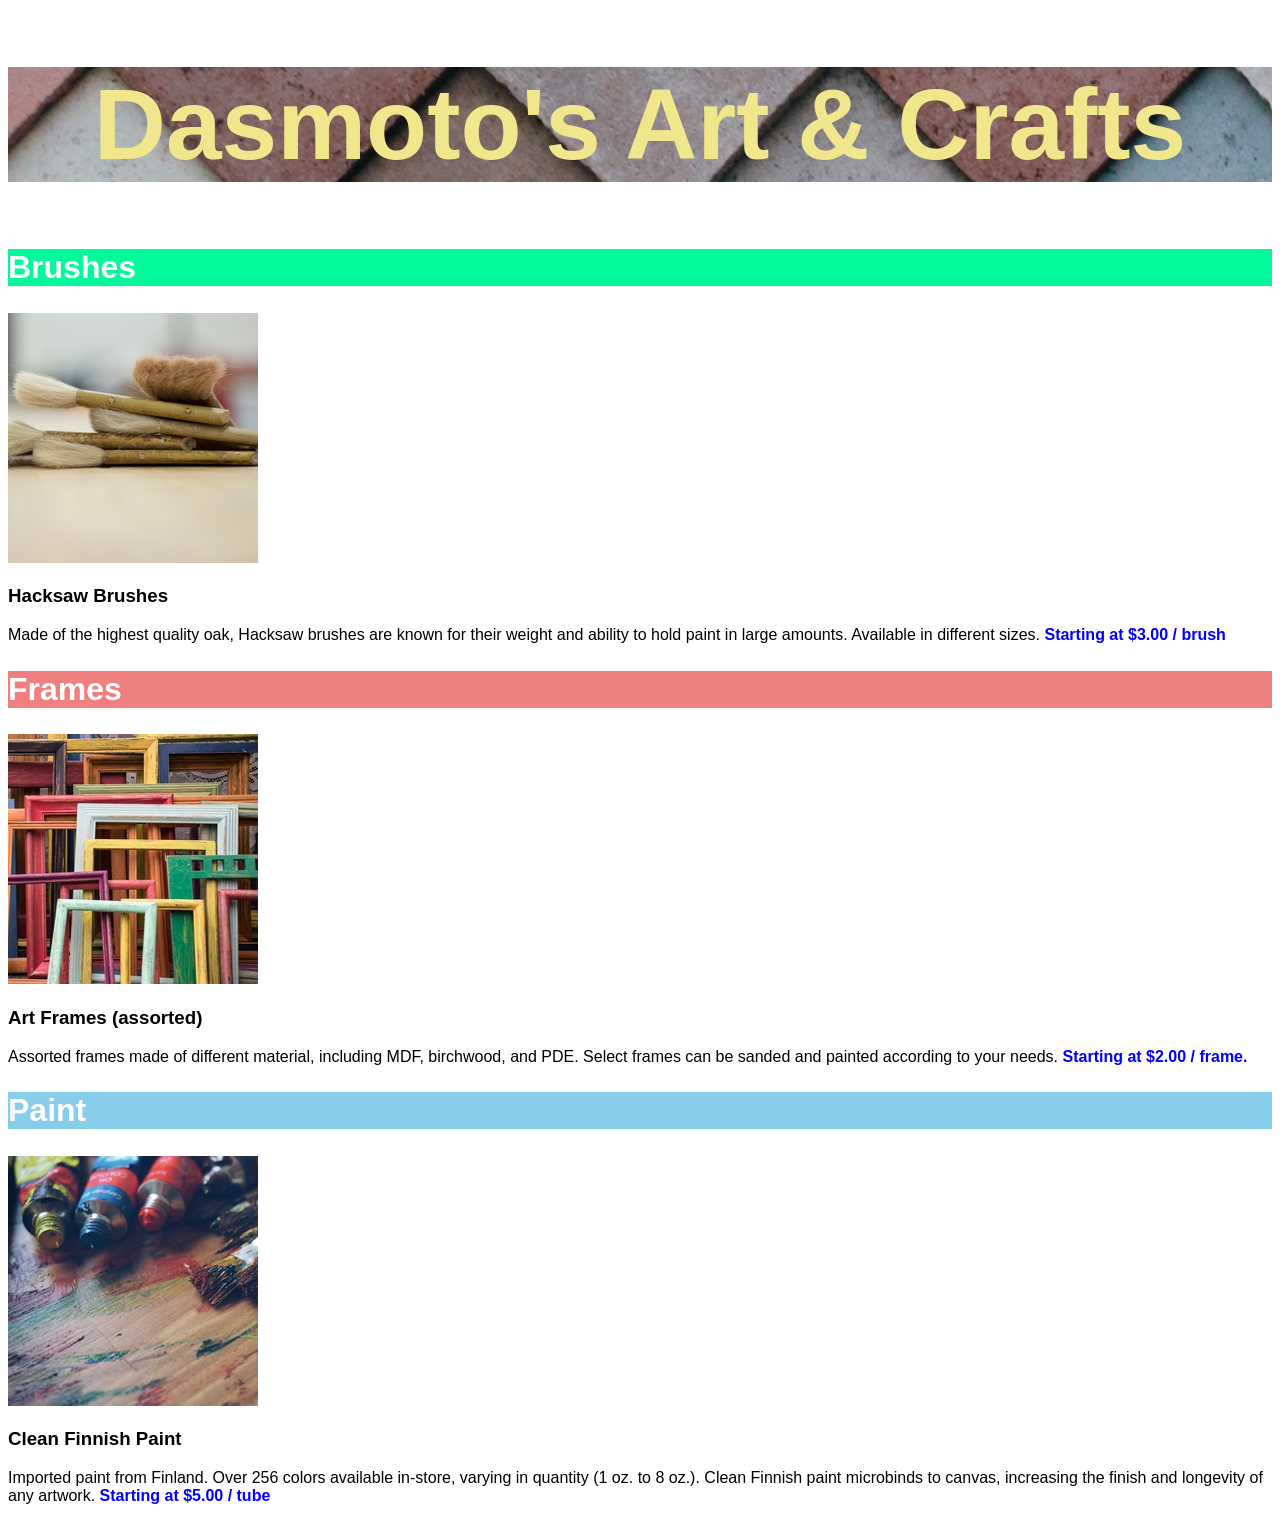
<file: css/project-07-Dasmotos-project/index.html>
<!DOCTYPE html>
<html lang="en">
<head>
    <meta charset="UTF-8">
    <meta name="viewport" content="width=device-width, initial-scale=1.0">
    <link rel="stylesheet" href="./resources/css/style.css">
    <title>Dasmoto's Art & Crafts</title>
</head>
    <body>
        <header class="header-container">
            <div class="header-content">
                <h1 class="font-helv font-bold">Dasmoto's Art & Crafts</h1>
            </div>
        </header>

        <section class="brushes">
            <h2 class="font-helv font-bold">Brushes</h2>
            <img src="./resources/images/hacksaw.jpeg" alt="Hacksaw Brush">
            <h3 class="font-helv font-bold">Hacksaw Brushes</h3>
            <p class="font-helv">
                Made of the highest quality oak, Hacksaw brushes are known for their
                weight and ability to hold paint in large amounts. Available in 
                different sizes. <span class="rate font-bold font-helv  ">Starting at $3.00 / brush</span>
            </p>
        </section>

        <section class="frame">
            <h2 class="font-helv font-bold">Frames</h2>
            <img src="./resources/images/frames.jpeg" alt="Frames image">
            <h3 class="font-bold font-helv">Art Frames (assorted)</h3>
            <p class="font-helv">
                Assorted frames made of different material, including MDF, 
                birchwood, and PDE. Select frames can be sanded and painted 
                according to your needs. <span class="font-helv rate font-bold">Starting at $2.00 / frame.</span>
            </p>
        </section>

        <section class="finnish">
            <h2 class="font-bold font-helv">Paint</h2>
            <img src="./resources/images/finnish.jpeg" alt="Finnish image">
            <h3 class="font-bold font-helv">Clean Finnish Paint</h3>
            <p class="font-helv">
                Imported paint from Finland. Over 256 colors available in-store,
                varying in quantity (1 oz. to 8 oz.). Clean Finnish paint 
                microbinds to canvas, increasing the finish and longevity of any 
                artwork. <span class="rate font-bold font-helv">Starting at $5.00 / tube</span>
            </p>
        </section>
    </body>
</html>
</file>
<file: css/project-07-Dasmotos-project/resources/css/style.css>
.font-helv {
    font-family: Helvetica;
}

.font-bold {
    font-weight: bold;
}

.header-content {
    background-image: url('../images/pattern.jpeg');
}

.header-content h1 {
    font-size: 100px;
    color: khaki;
    text-align: center;
}

.brushes h2 {
    color: white;
    font-size: 32px;
    background-color: mediumspringgreen;
}

.rate {
    color: blue;
}

.frame h2 {
    font-size: 32px;
    color: white;
    background-color: lightcoral;
}

.finnish h2 {
    color: white;
    background-color: skyblue;
    font-size: 32px;
}
</file>
